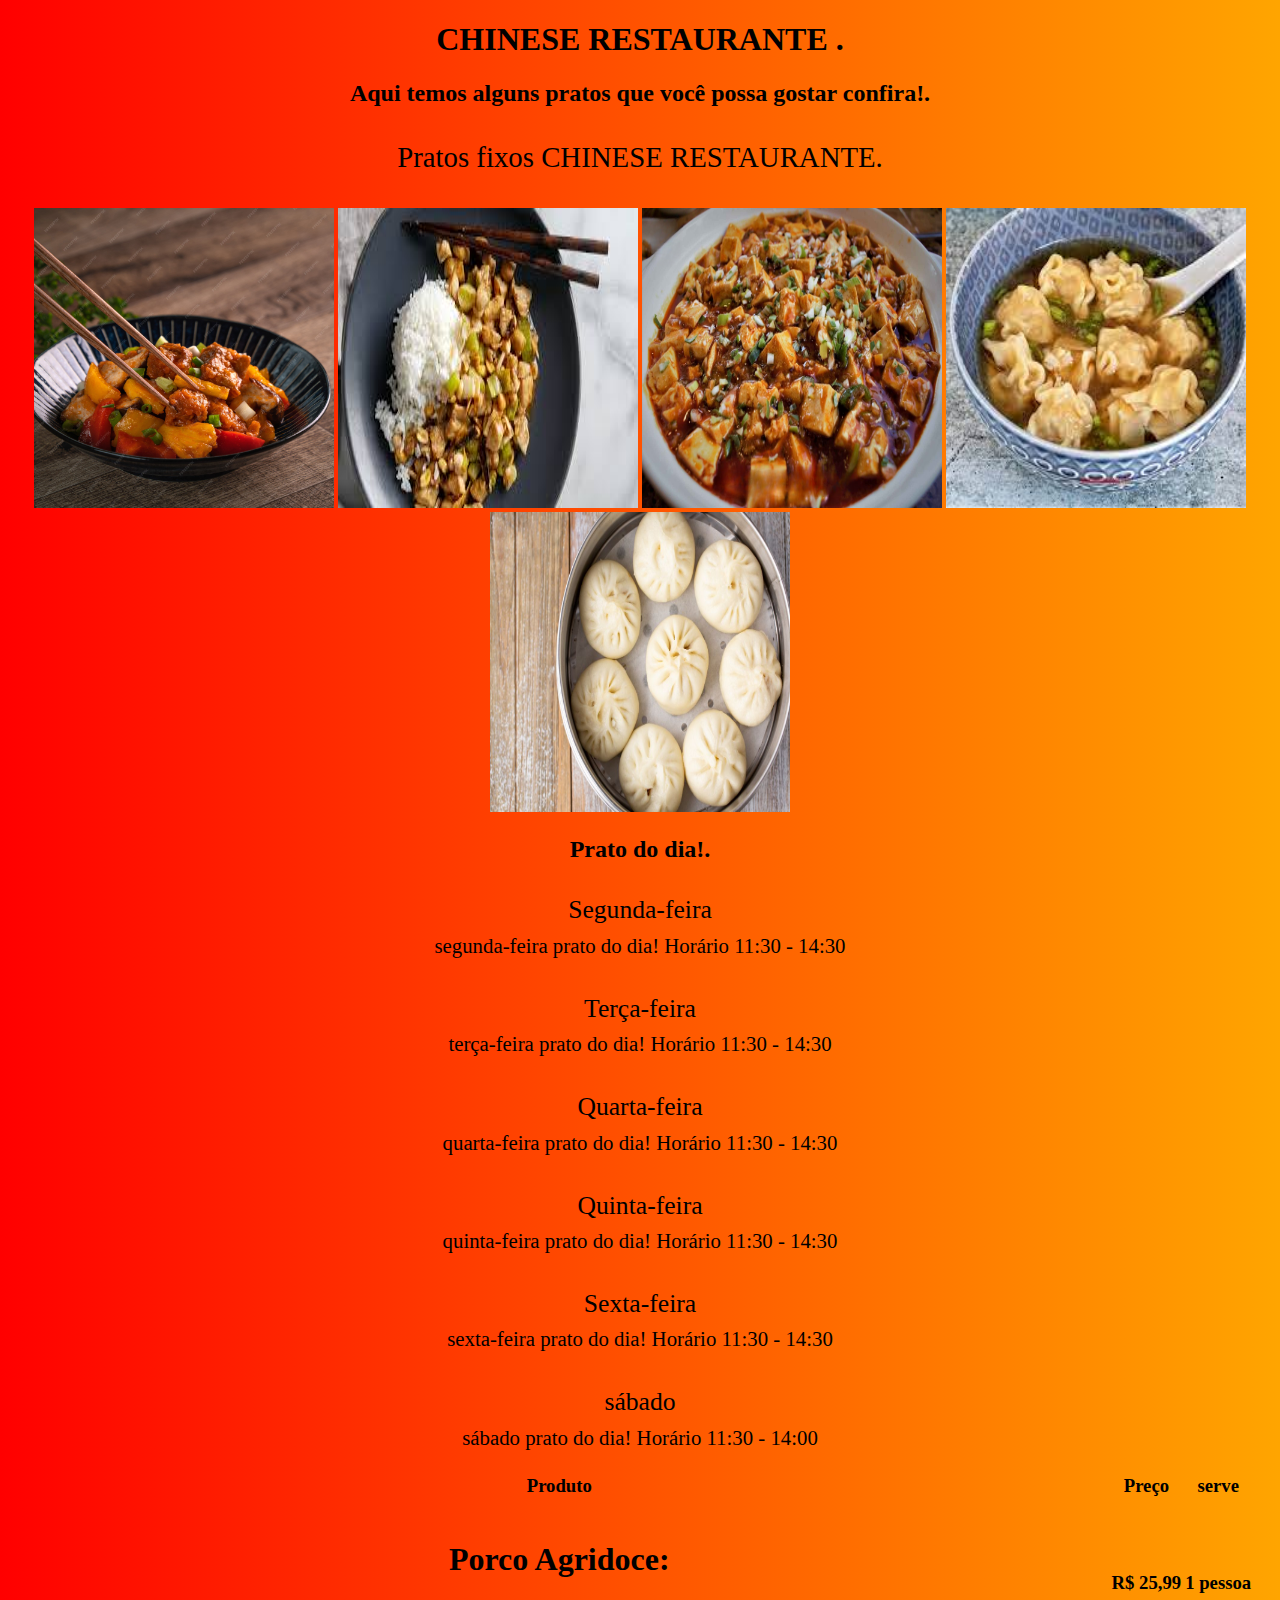
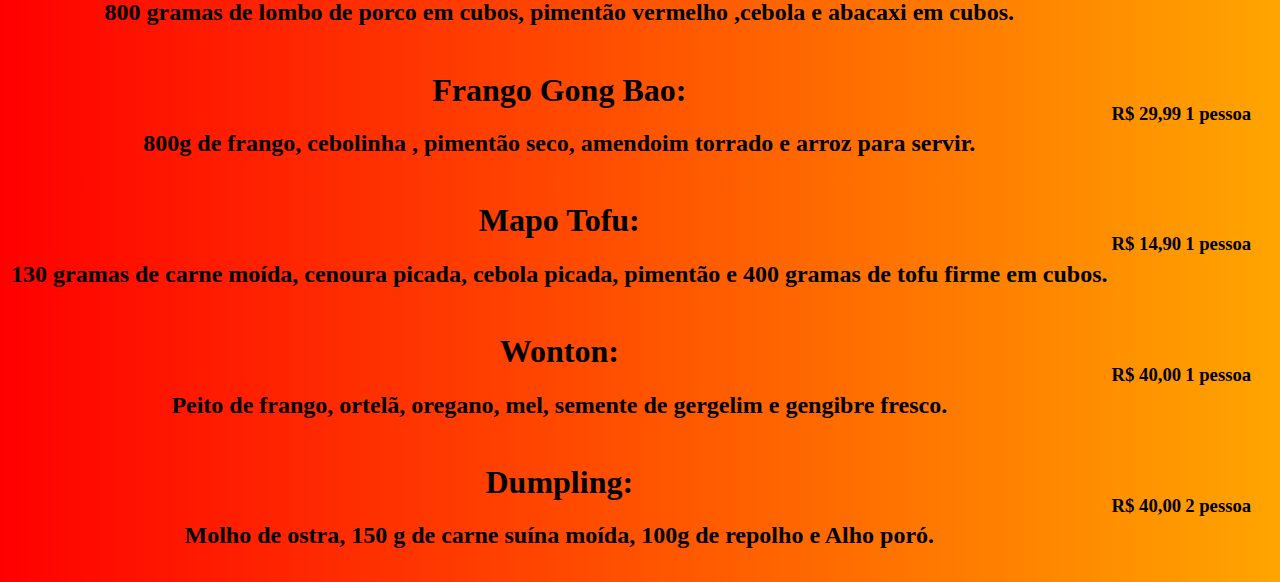
<file: index.html>
<!DOCTYPE html>
<html lang="en">
<head>
    <meta charset="UTF-8">
    <meta name="viewport" content="width=device-width, initial-scale=1.0">

    <title></title>
     <link rel="stylesheet" href="style.css">
</head>
<body>


    
    <h1> CHINESE RESTAURANTE .</h1>
    <h2> Aqui temos alguns pratos que você possa gostar confira!.</h2>
    
    <p> Pratos fixos CHINESE RESTAURANTE.</p>
    
   
       
   <img src="porco agridoce.jpg" alt="Wonton" height="300" width="300">
       
   <img src="frango gong bao.jpg" alt="Wonton" height="300" width="300">
    
   <img src="mapo tofu.jpeg" alt="Wonton" height="300" width="300">
       
   <img src="wonton.jpg" alt="Wonton" height="300" width="300">
       
   <img src="dumpling.jpg" alt="Wonton" height="300" width="300">

    
       <h2> Prato do dia!.</h2>
   
       <p class = "estilo1">
        <li>Segunda-feira</li>
        <a href="segunda.html" target="_blank">segunda-feira prato do dia! Horário 11:30 - 14:30 </a>
           
    <p class = "estilo2">
        <li>Terça-feira</li>
        <a href="terca.html" target="_blank">terça-feira prato do dia! Horário 11:30 - 14:30 </a>
        
    <p class = "estilo1">
        <li>Quarta-feira</li>
        <a href="quarta.html" target="_blank">quarta-feira prato do dia! Horário 11:30 - 14:30 </a>
        
        <p class = "estilo2">
        <li>Quinta-feira</li>
        <a href="quinta.html" target="_blank">quinta-feira prato do dia! Horário 11:30 - 14:30 </a>
            
        <p class = "estilo1">
        <li>Sexta-feira</li>
        <a href="sexta.html" target="_blank">sexta-feira prato do dia! Horário 11:30 - 14:30 </a>
            
    <p class = "estilo2">
     <li>sábado</li>
        <a href="sábado.html" target="_blank">sábado prato do dia! Horário 11:30 - 14:00 </a>
        
    </ol>
   
   <table>
<thead>
<tr>
<th><h3>Produto</th>
<th><h3>Preço</th>
<th><h3>serve</th>
</tr>
</thead>
<tbody>
<tr>
<td><h1>Porco Agridoce:
<h2>800 gramas de lombo de porco em cubos, pimentão vermelho ,cebola e abacaxi em cubos.</td>
<td><h3>R$ 25,99</td>
<td><h3>1 pessoa</td>
<tr>
<td><h1>Frango Gong Bao:
<h2>800g de frango, cebolinha , pimentão seco, amendoim torrado e arroz para servir.</td>
<td><h3>R$ 29,99</td>
<td><h3>1 pessoa</td>
</tr>
</tr>
<td><h1>Mapo Tofu:
<h2>130 gramas de carne moída, cenoura picada, cebola picada, pimentão e 400 gramas de tofu firme em cubos.</td>
<td><h3>R$ 14,90</td>
<td><h3>1 pessoa</td>
</tr>
<tr>
<td><h1>Wonton:
<h2>Peito de frango, ortelã, oregano, mel, semente de gergelim e gengibre fresco.</td>
<td><h3>R$ 40,00</td>
<td><h3>1 pessoa</td>
</tr>
<tr>
<td><h1>Dumpling:
<h2>Molho de ostra, 150 g de carne suína moída, 100g de repolho e Alho poró. </td>
<td><h3>R$ 40,00</td>
<td><h3>2 pessoa</td>
</tr>
</tbody>
<tfoot>
<tr>



    
</body>
</html>
</file>
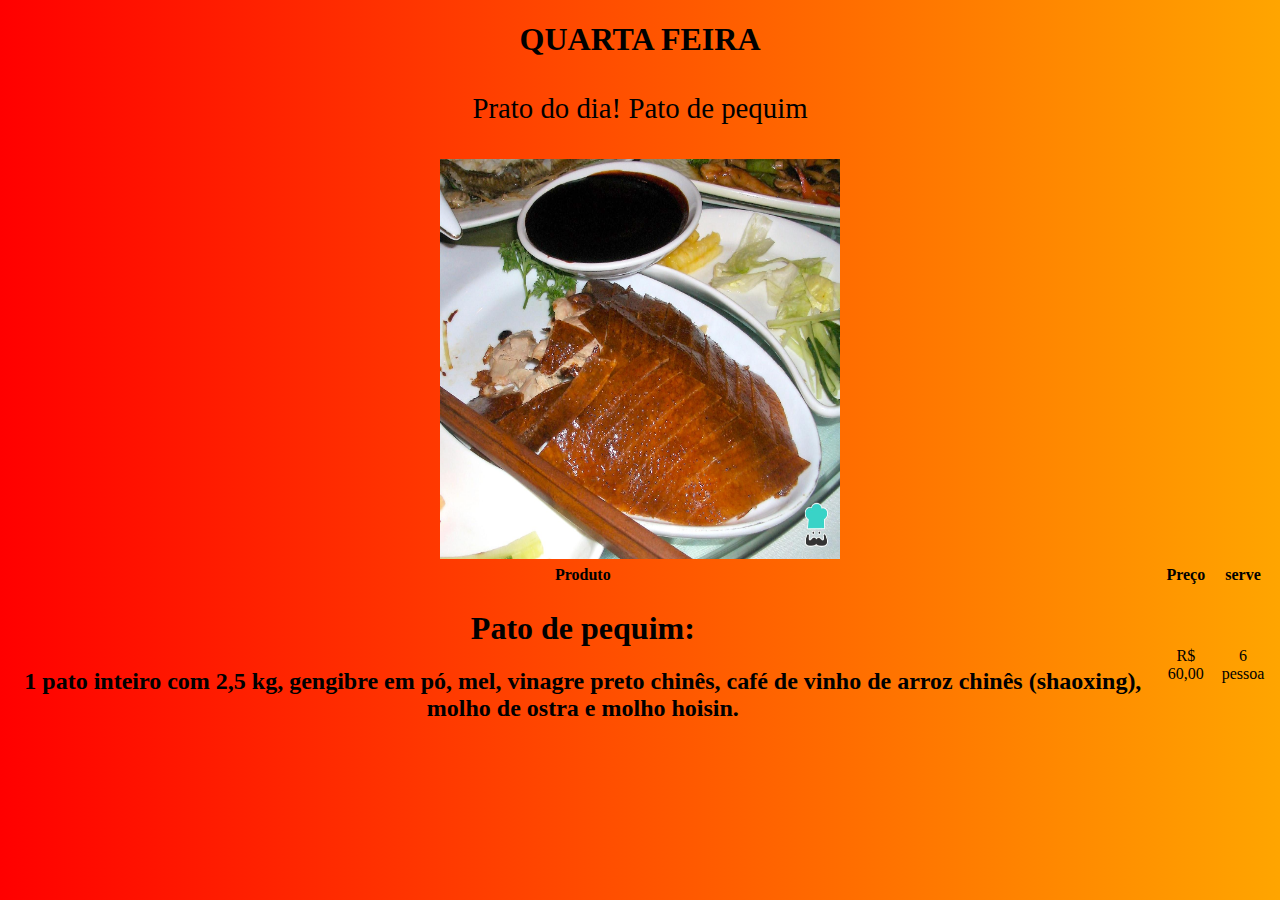
<file: quarta.html>
<!DOCTYPE html>
<html lang="en">
<head>
    <meta charset="UTF-8">
    <meta name="viewport" content="width=device-width, initial-scale=1.0">
    <title>Document</title>
    <link rel="stylesheet" href="style.css">
</head>
<body>
    <h1> QUARTA FEIRA</h1>
    
    <p> Prato do dia! Pato de pequim</p>
  

    <img src="pato de pequim.jpg" alt="Pato de pequim" height="400" width="400">
    
   
    <table>
<thead>
<tr>
<th>Produto</th>
<th>Preço</th>
<th>serve</th>
</tr>
</thead>
<tbody>
<tr>
<td><h1>Pato de pequim:
<h2>1 pato inteiro com 2,5 kg, gengibre em pó, mel, vinagre preto chinês, café de vinho de arroz chinês (shaoxing), molho de ostra e molho hoisin.</td>
<td>R$ 60,00</td>
<td>6 pessoa</td>
<tr>
    
</body>
</html>
</file>
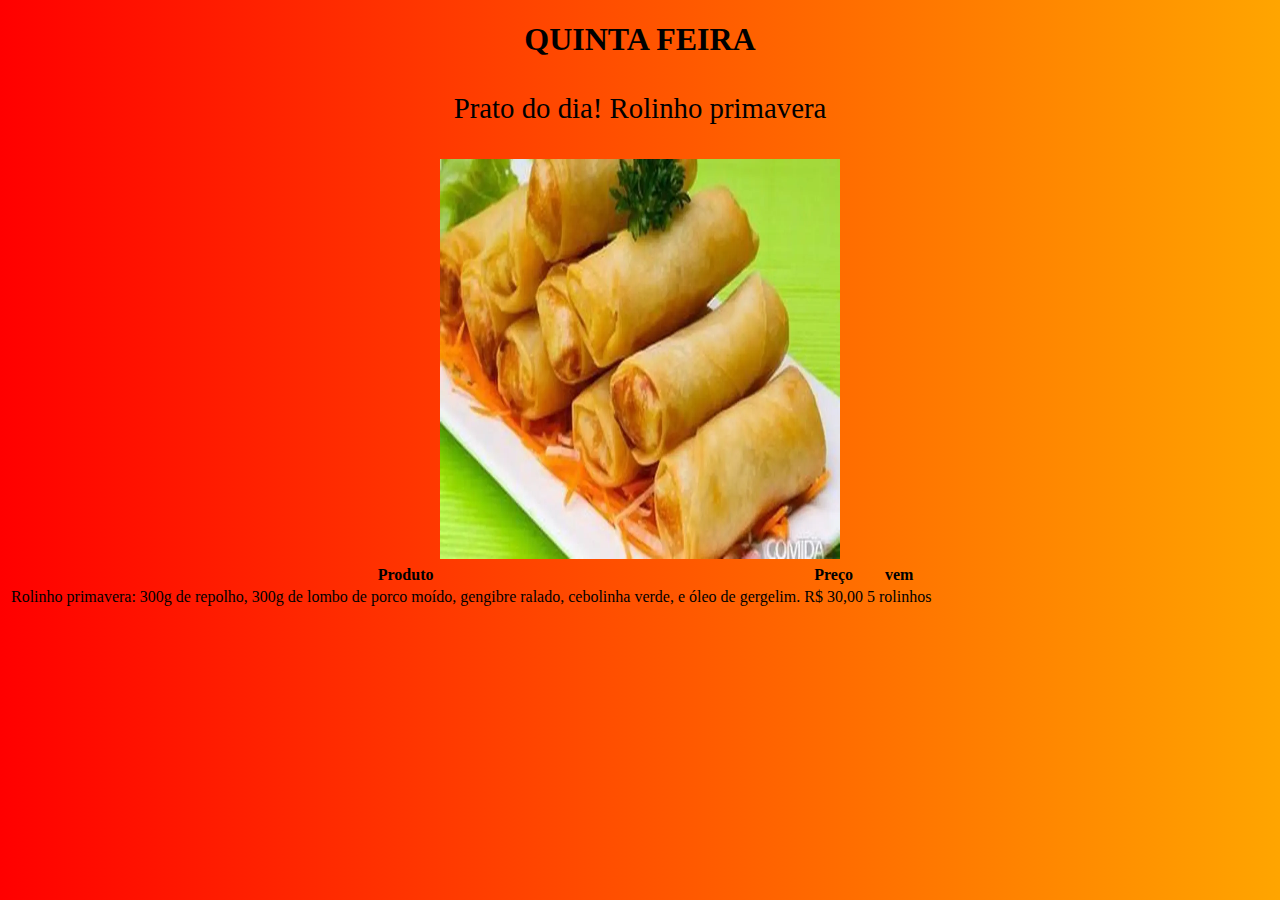
<file: quinta.html>
<!DOCTYPE html>
<html lang="en">
<head>
    <meta charset="UTF-8">
    <meta name="viewport" content="width=device-width, initial-scale=1.0">
    <title>Document</title>
    <link rel="stylesheet" href="style.css">
</head>
<body>
    <h1> QUINTA FEIRA</h1>
    
    <p> Prato do dia! Rolinho primavera</p>
   

    <img src="rolinho primavera.webp" alt="Rolinho primavera" height="400" width="400">
    
     <table>
<thead>
<tr>
<th>Produto</th>
<th>Preço</th>
<th>vem</th>
</tr>
</thead>
<tbody>
<tr>
<td>Rolinho primavera:
300g de repolho, 300g de lombo de porco moído, gengibre ralado, cebolinha verde, e óleo de gergelim.</td>
<td>R$ 30,00</td>
<td>5 rolinhos</td>
<tr>
    
</body>
</html>
</file>
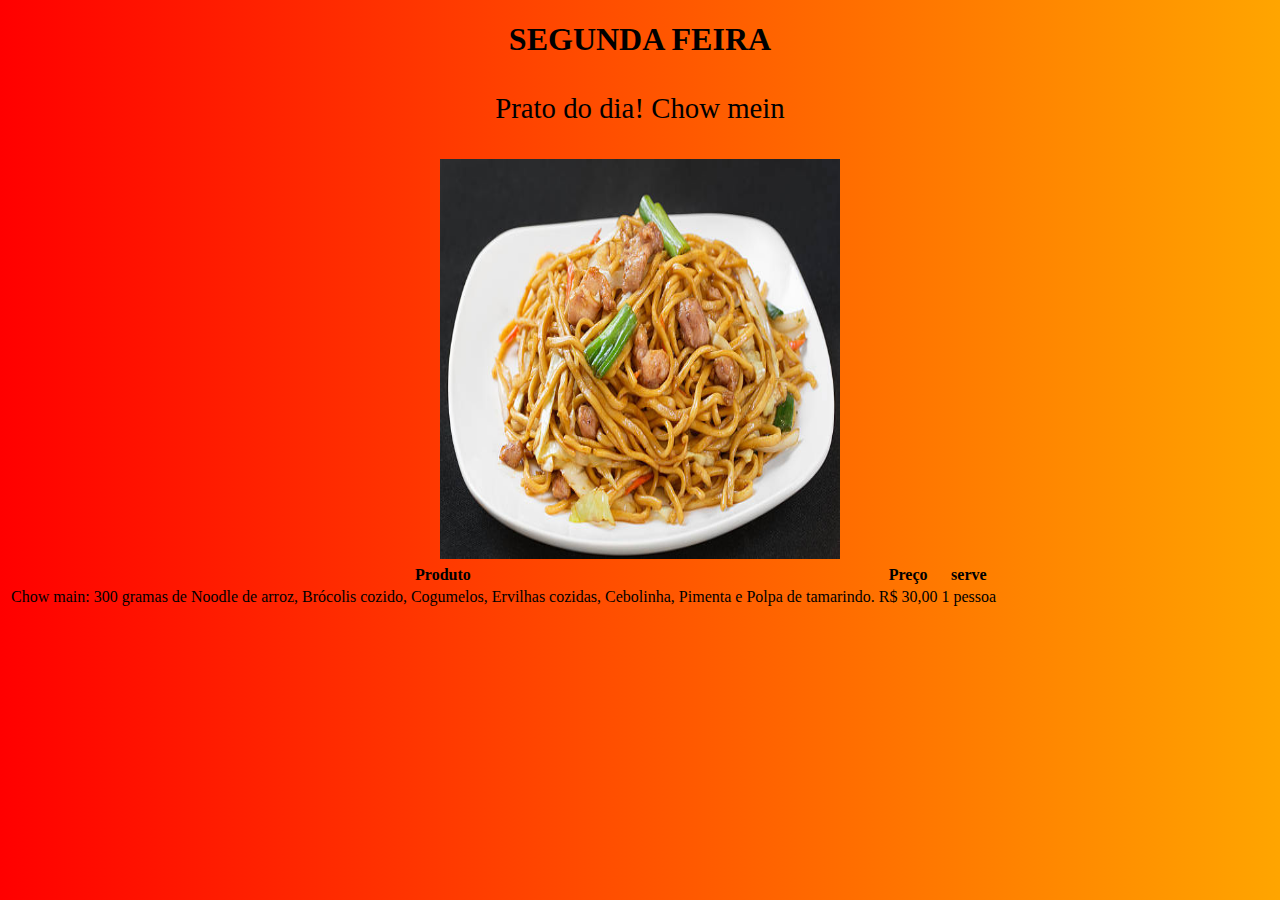
<file: segunda.html>
<!DOCTYPE html>
<html lang="en">
<head>
    <meta charset="UTF-8">
    <meta name="viewport" content="width=device-width, initial-scale=1.0">
    <title>Document</title>
    <link rel="stylesheet" href="style.css">
</head>
<body>
    <h1> SEGUNDA FEIRA</h1>
    
    <p> Prato do dia! Chow mein</p>
   
   
     <img src="chow mein.jpg" alt="Chow mein" height="400" width="400">
    
   
    
      <table>
<thead>
<tr>
<th>Produto</th>
<th>Preço</th>
<th>serve</th>
</tr>
</thead>
<tbody>
<tr>
<td>Chow main:
300 gramas de Noodle de arroz, Brócolis cozido, Cogumelos, Ervilhas cozidas, Cebolinha, Pimenta e Polpa de tamarindo.</td>
<td>R$ 30,00</td>
<td>1 pessoa</td>
<tr>

    
</body>
</html>
</file>
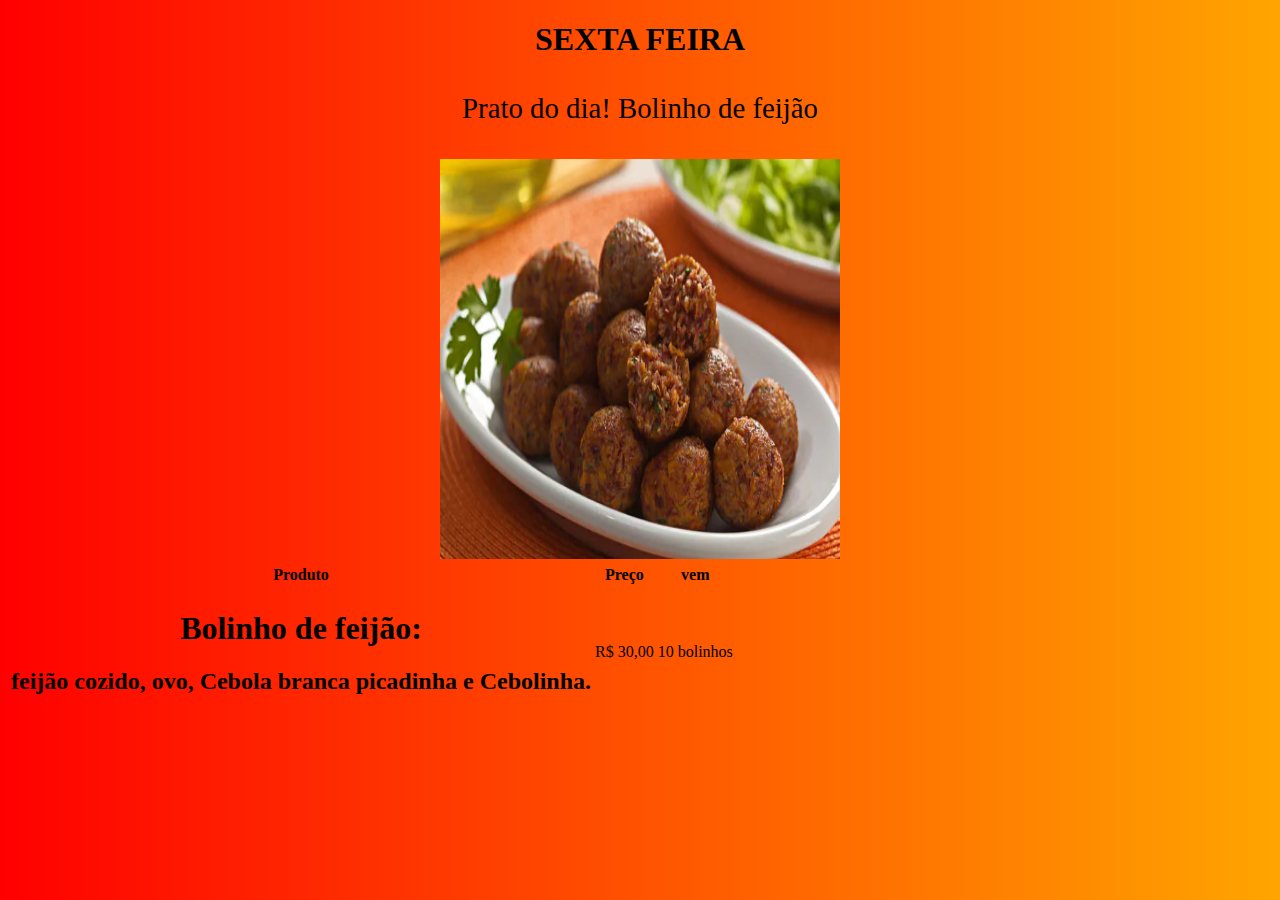
<file: sexta.html>
<!DOCTYPE html>
<html lang="en">
<head>
    <meta charset="UTF-8">
    <meta name="viewport" content="width=device-width, initial-scale=1.0">
    <title>Document</title>
    <link rel="stylesheet" href="style.css">
</head>
<body>
    <h1> SEXTA FEIRA</h1>
    
    <p> Prato do dia! Bolinho de feijão</p>
  

    <img src="bolinho de feijao.webp" alt="Bolinho de feijão" height="400" width="400">
    
      <table>
<thead>
<tr>
<th>Produto</th>
<th>Preço</th>
<th>vem</th>
</tr>
</thead>
<tbody>
<tr>
<td><h1>Bolinho de feijão:
<h2>feijão cozido, ovo, Cebola branca picadinha e Cebolinha.</td>
<td>R$ 30,00</td>
<td>10 bolinhos</td>
<tr>
    
</body>
</html>
</file>
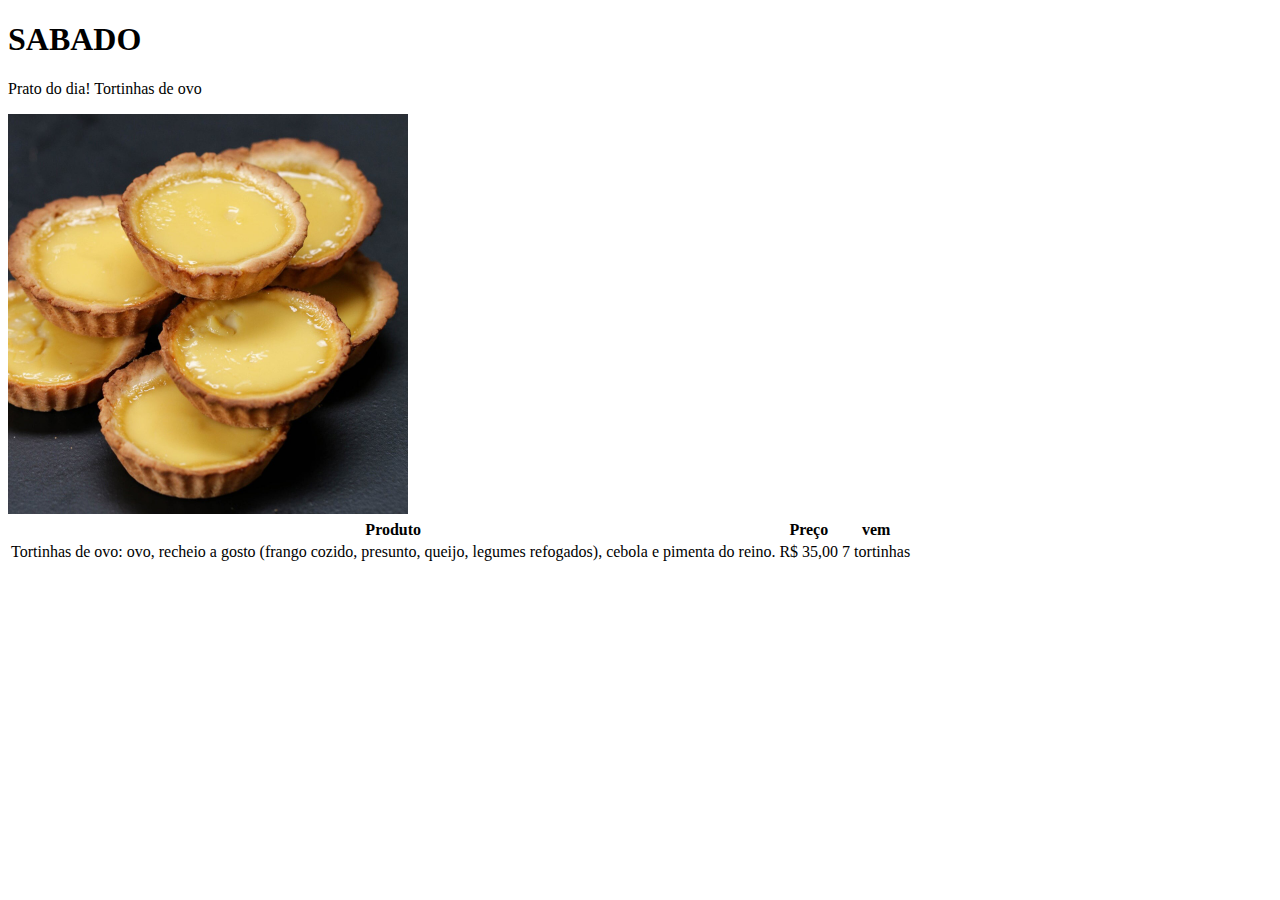
<file: sábado.html>
<!DOCTYPE html>
<html lang="en">
<head>
    <meta charset="UTF-8">
    <meta name="viewport" content="width=device-width, initial-scale=1.0">
    <title>Document</title>
</head>
<body>
    <h1> SABADO </h1>
    
    <p> Prato do dia! Tortinhas de ovo</p>



    <img src="tortinha.jpg" alt="Tortinhas de ovo" height="400" width="400">
    
     <table>
<thead>
<tr>
<th>Produto</th>
<th>Preço</th>
<th>vem</th>
</tr>
</thead>
<tbody>
<tr>
<td>Tortinhas de ovo:
ovo, recheio a gosto (frango cozido, presunto, queijo, legumes refogados), cebola e pimenta do reino.</td>
<td>R$ 35,00</td>
<td>7 tortinhas</td>
<tr>
    
</body>
</html>
</file>
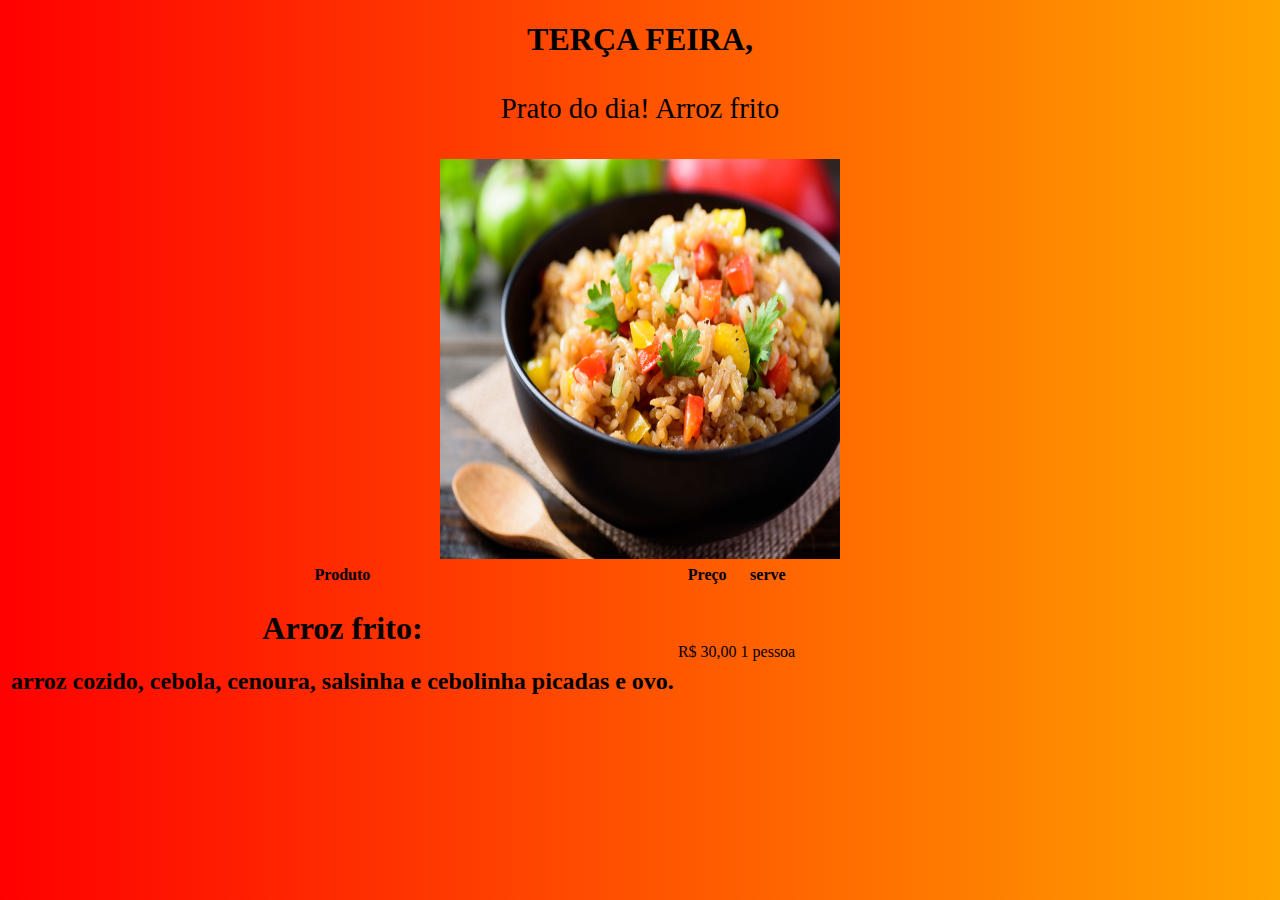
<file: terca.html>
<!DOCTYPE html>
<html lang="en">
<head>
    <meta charset="UTF-8">
    <meta name="viewport" content="width=device-width, initial-scale=1.0">
    <title>Document</title>
    <link rel="stylesheet" href="style.css">
</head>
<body>
    <h1> TERÇA FEIRA,</h1>
    
    <p> Prato do dia! Arroz frito</p>
   
    
   <img src="arroz frito.jpeg" alt="Arroz frito" height="400" width="400">
    
    <table>
<thead>
<tr>
<th>Produto</th>
<th>Preço</th>
<th>serve</th>
</tr>
</thead>
<tbody>
<tr>
<td><h1>Arroz frito:
<h2>arroz cozido, cebola, cenoura, salsinha e cebolinha picadas e ovo.</td>
<td>R$ 30,00</td>
<td>1 pessoa</td>
<tr>

   
   
   
    
</body>
</html>
</file>
<file: style.css>
@charset "UTF-8";

 body 
{
        background-color: red ;
  background-image: linear-gradient(to right, red, orange);
  text-align: center;
}
 


p {

  color:  rgb(0, 0, 0);
  text-align: center;
  font-size: 180%;
  font-family: Georgia, 'Times New Roman', Times, serif;
  line-height:1.5em;
}

li {
 color:  rgb(0, 0, 0);
  text-align: center;
    text-decoration: none;
  font-size: 160%;
  font-family: Georgia, 'Times New Roman', Times, serif;
  line-height:1.5em;}

        a {
         color:  rgb(0, 0, 0);
          text-align: center;
           text-decoration: none;
  font-size: 130%;
  font-family: Georgia, 'Times New Roman', Times, serif;
  line-height:1.5em;}

img {
 text-align: center;
}
</file>
